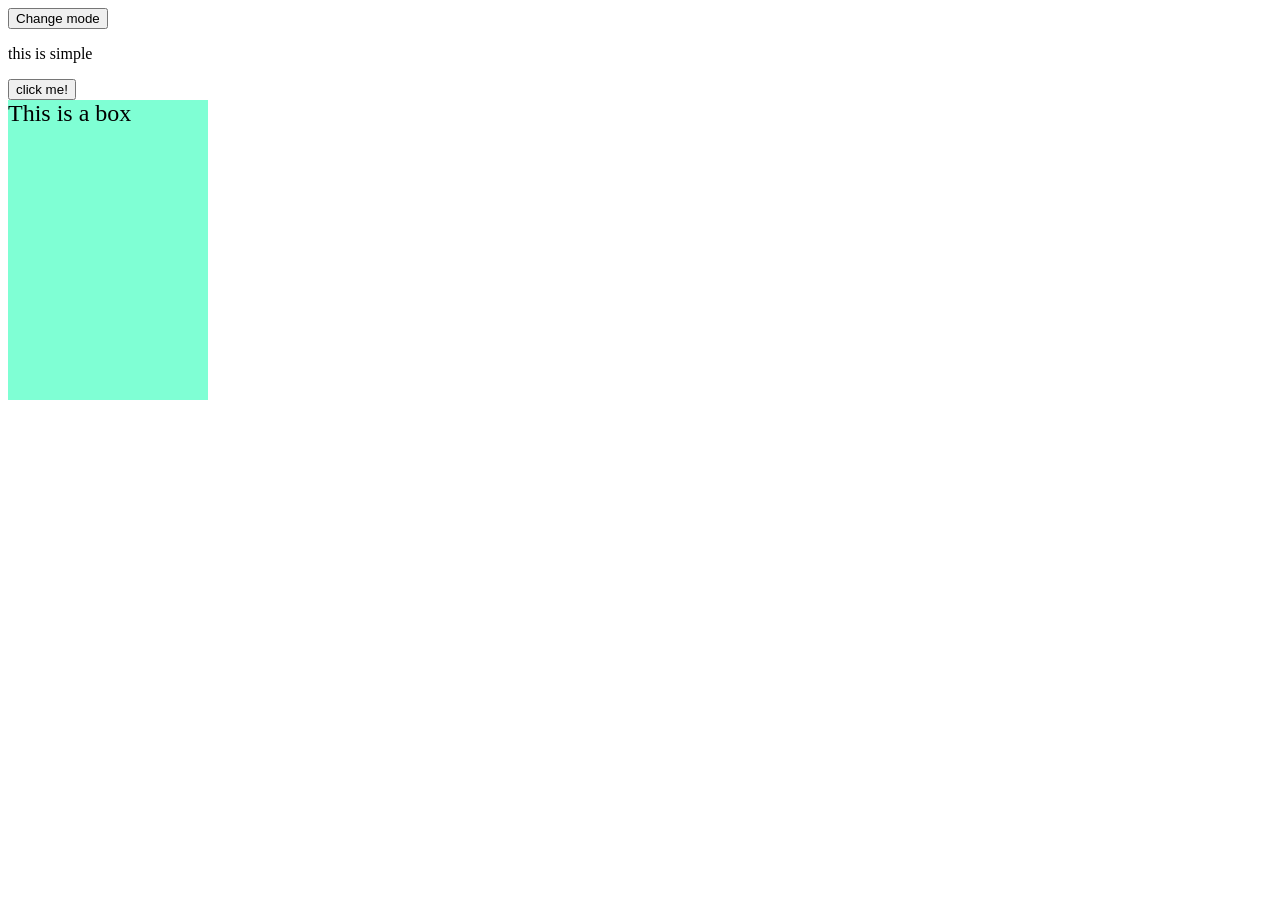
<file: Events/index.html>
<!doctype html>
<html lang="en">
  <head>
    <meta charset="UTF-8" />
    <meta name="viewport" content="width=device-width, initial-scale=1.0" />
    <link rel="stylesheet" href="style.css" />
    <title>Document</title>
  </head>
  <body>
    <button id="modeBtn">Change mode</button>
    <p>this is simple</p>
    <button id="btn1">click me!</button>

    <div>This is a box</div>
    <script src="script.js"></script>
  </body>
</html>
</file>
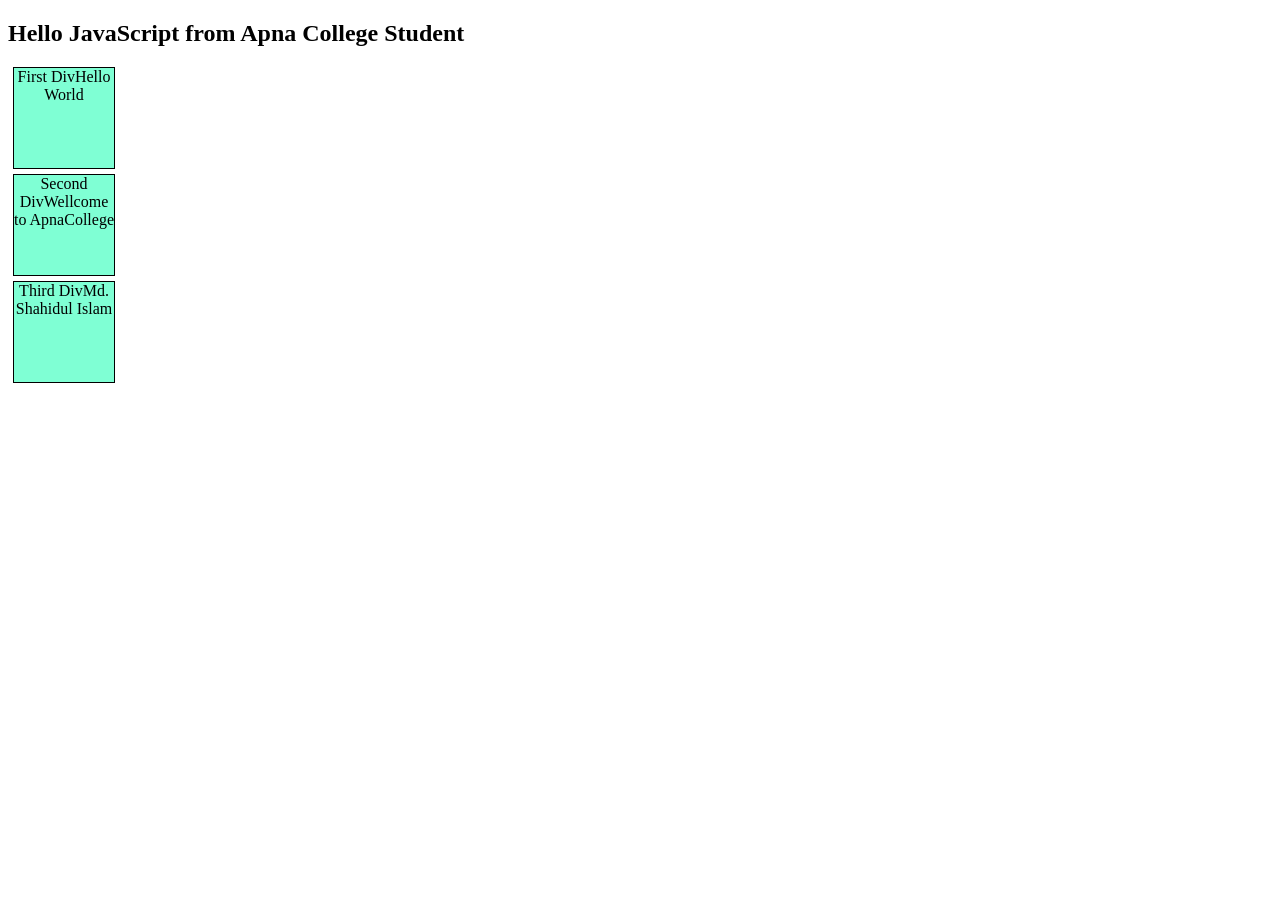
<file: ClassFive/Dom/index.html>
<!DOCTYPE html>
<html lang="en">
<head>
    <meta charset="UTF-8">
    <meta name="viewport" content="width=device-width, initial-scale=1.0">
    <link rel="stylesheet" href="style.css">
    <title>Learn Dom</title>
</head>
<body>
   <h2>Hello JavaScript</h2>
   <div class="box">First Div</div>
   <div class="box">Second Div</div>
   <div class="box">Third Div</div>
    <script src="sctipt.js"></script>
</body>
</html>
</file>
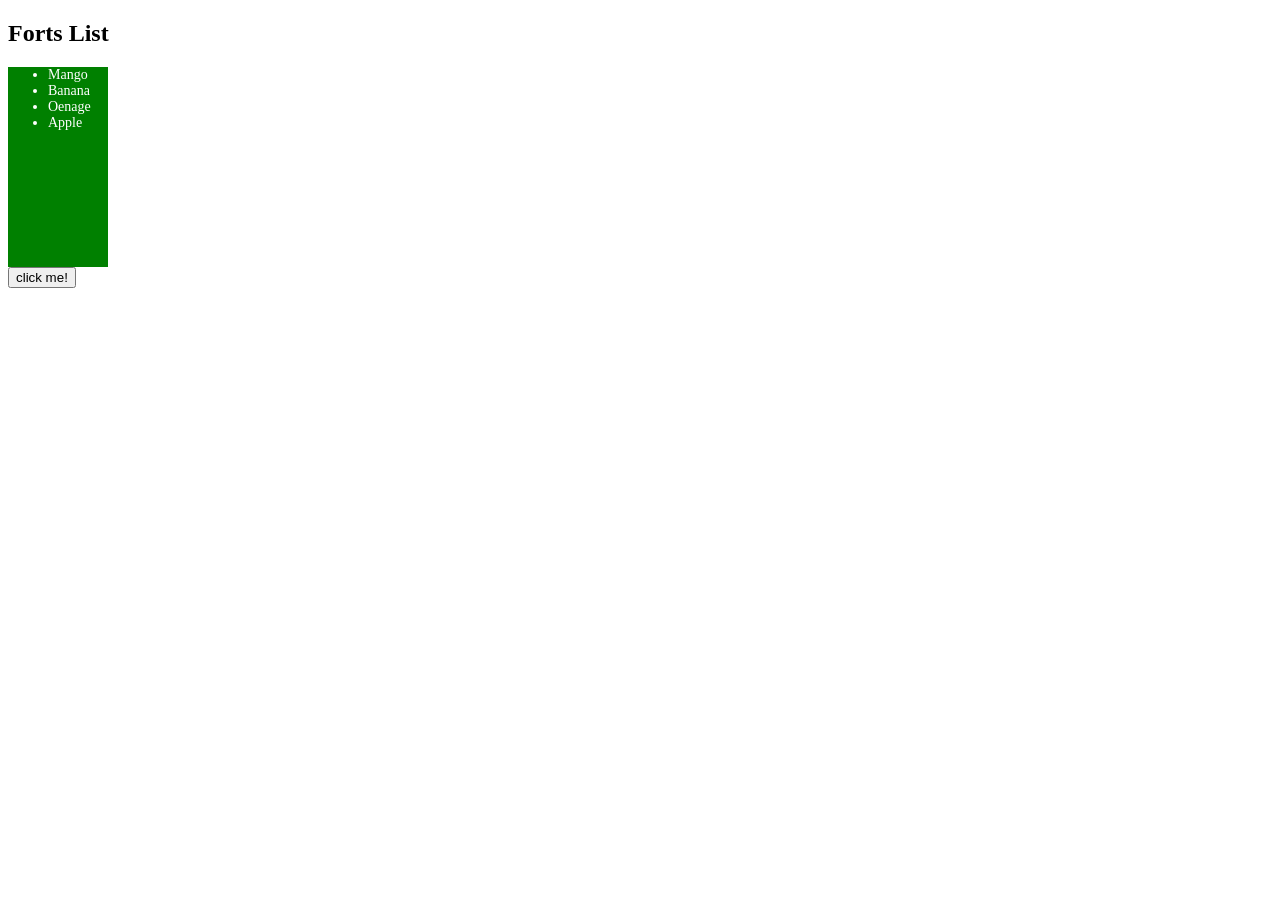
<file: ClassFive/DOM2/index.html>
<!doctype html>
<html lang="en">
  <head>
    <meta charset="UTF-8" />
    <meta name="viewport" content="width=device-width, initial-scale=1.0" />
    <title>Document</title>
    <link rel="stylesheet" href="style.css" />
  </head>
  <body>
    <div id="box">
      <ul>
        <li>Mango</li>
        <li>Banana</li>
        <li>Oenage</li>
        <li>Apple</li>
      </ul>
    </div>
    <p class="para">This is a simple line</p>

    <script src="script.js"></script>
  </body>
</html>
</file>
<file: Events/style.css>
div {
  width: 200px;
  height: 300px;
  background-color: aquamarine;
  color: rgb(0, 0, 0);
  font-size: 24px;
}
.dark {
    background-color: black;
    color: white;
}
.light {
    background-color: white;
    color: black;
}
</file>
<file: ClassFive/Dom/style.css>
h1 {
    color: blue;
    text-decoration: line-through;
}
.box {
    height: 100px;
    width: 100px;
    border: 1px solid black;
    margin: 5px;
    text-align: center;
    background-color: aquamarine;
}
</file>
<file: ClassFive/DOM2/style.css>
#box {
  height: 200px;
  width: 100px;
  background-color: darkgoldenrod;
}
</file>
